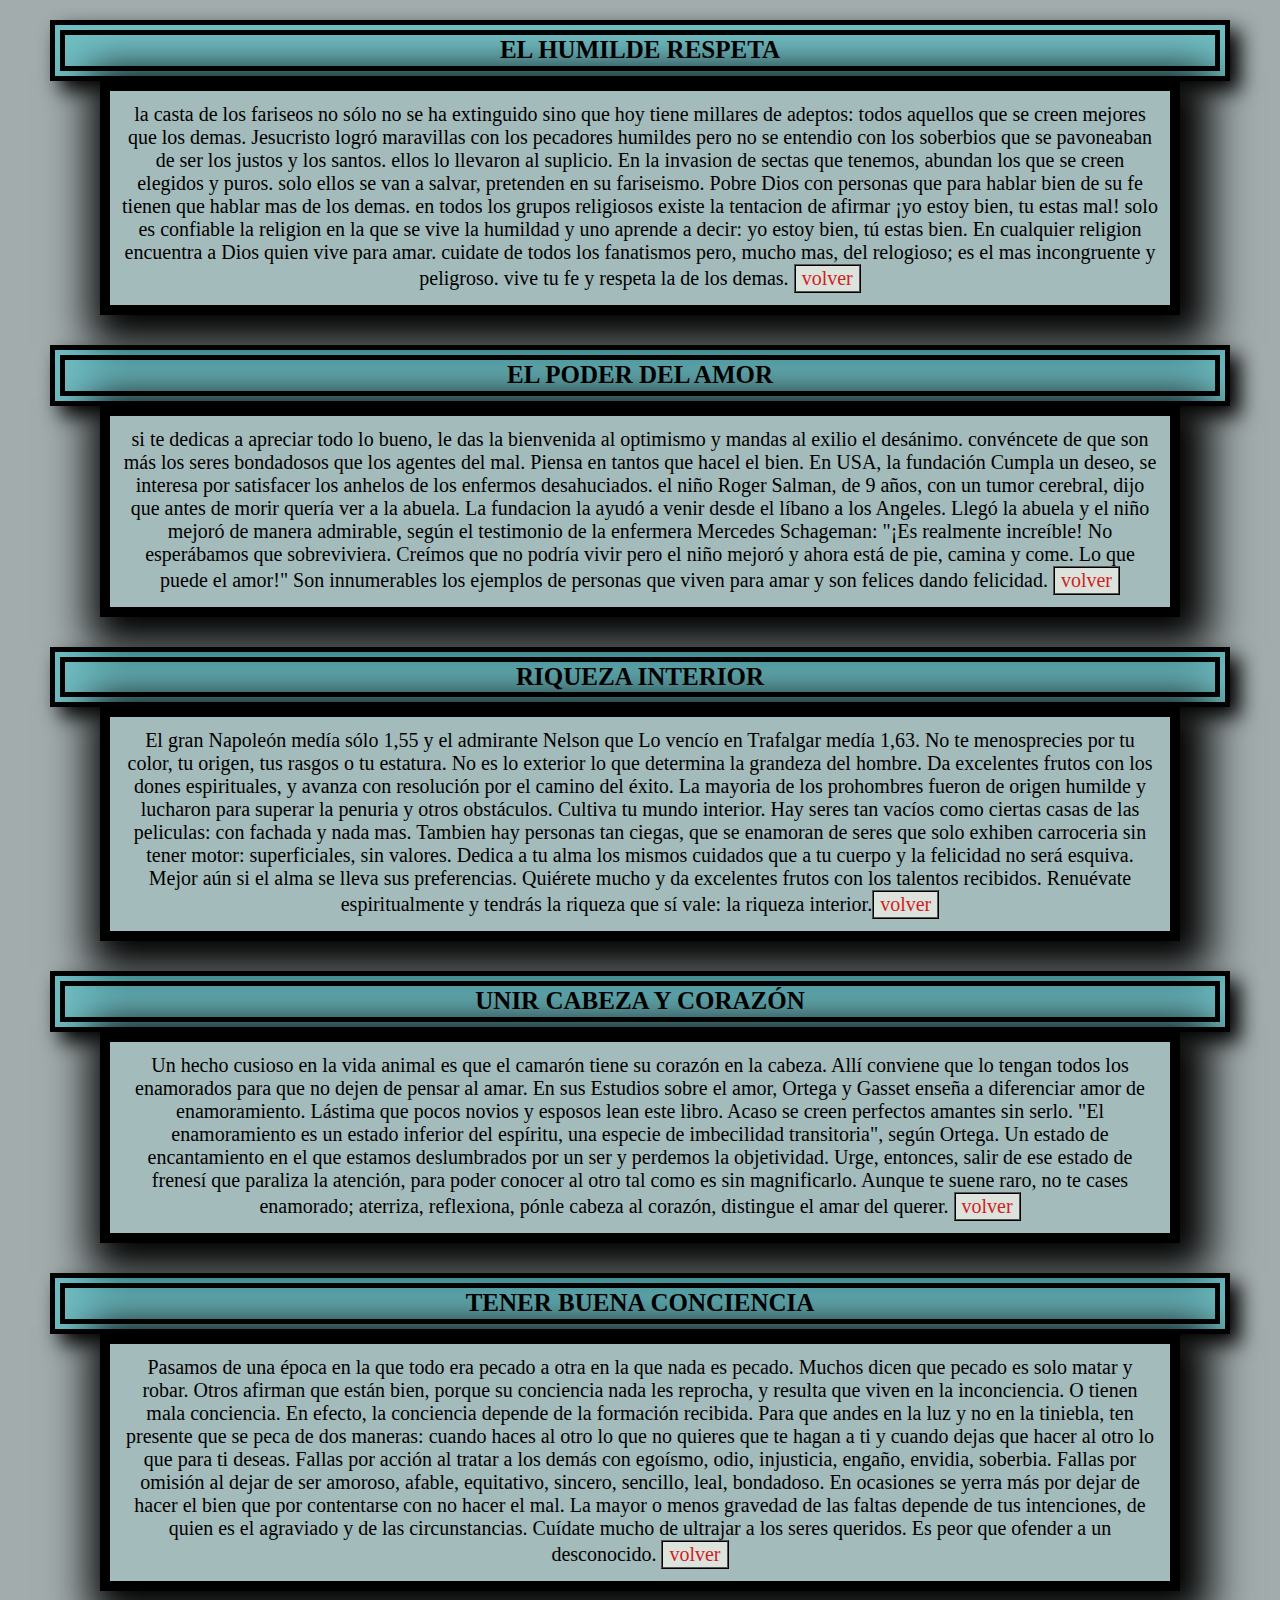
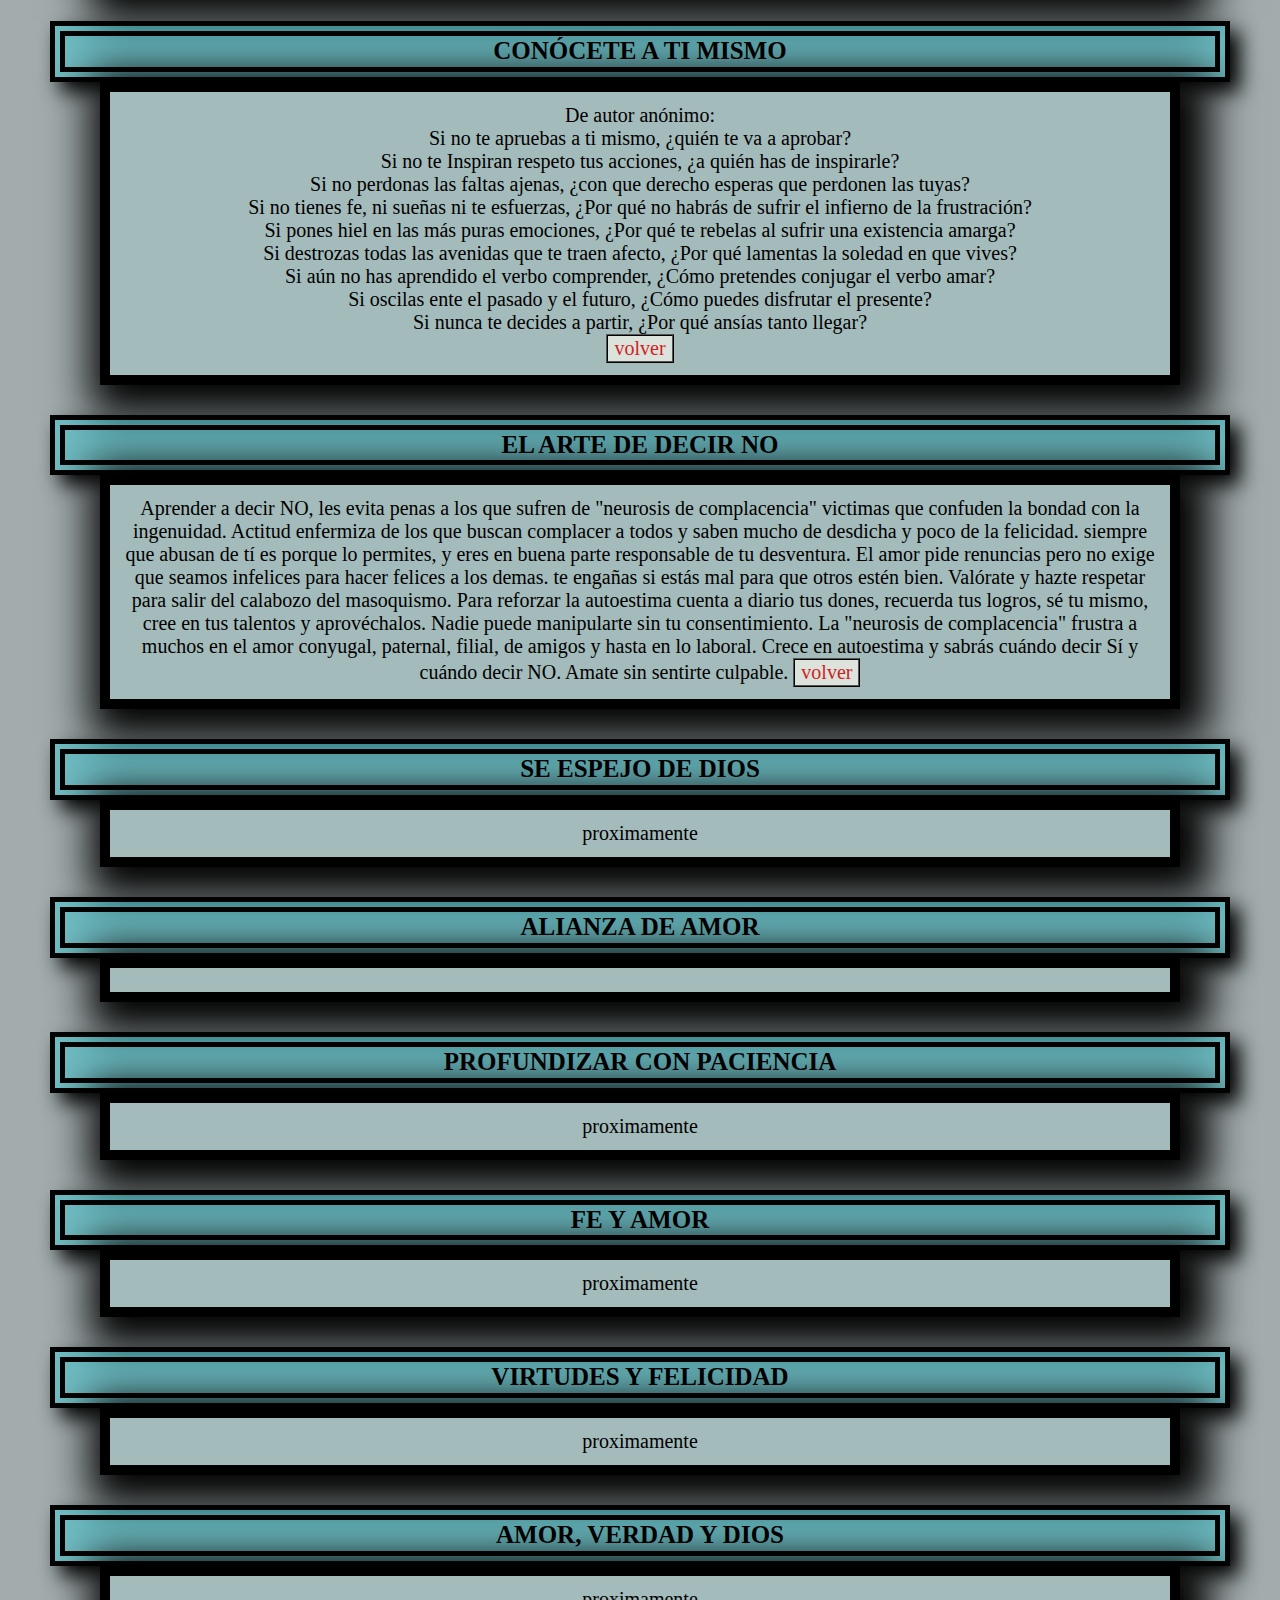
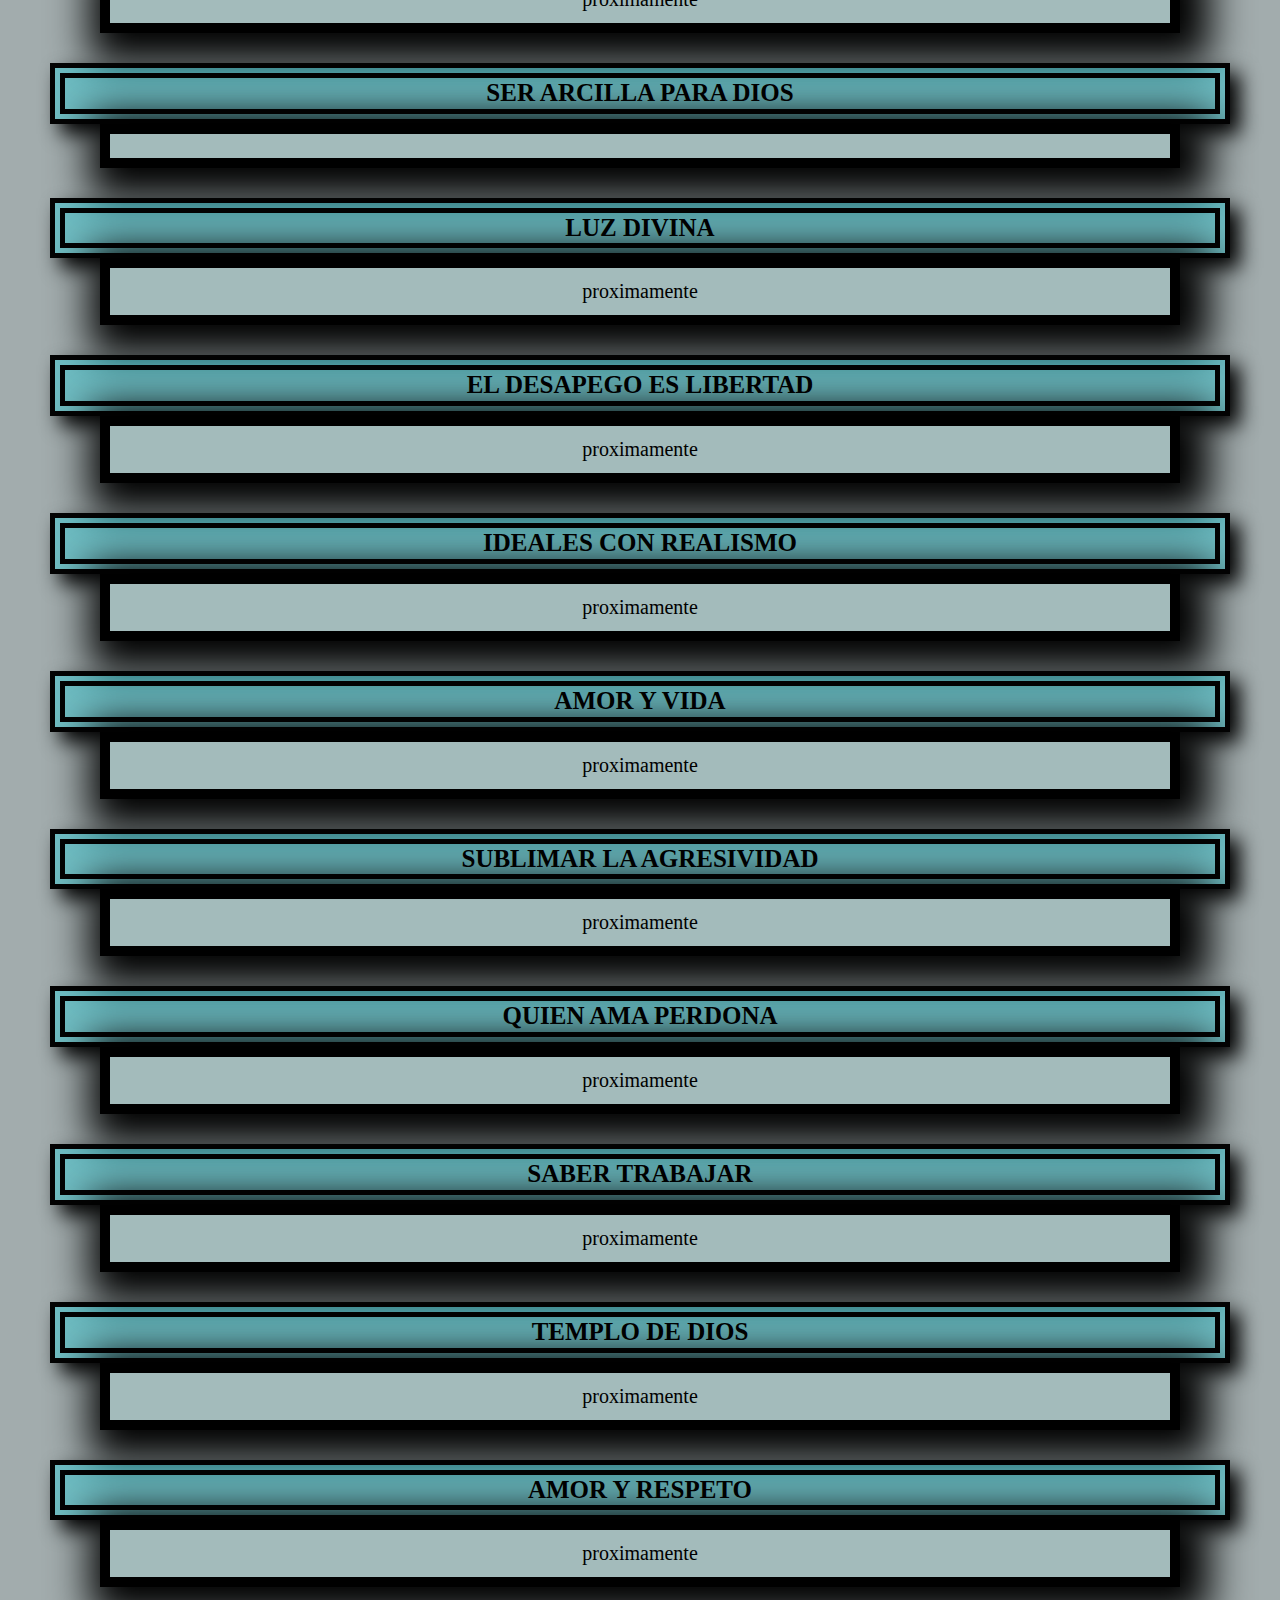
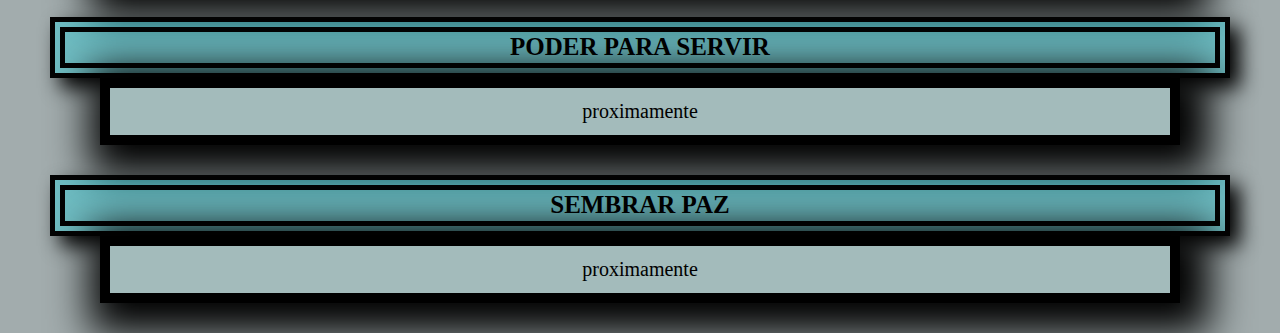
<file: paginas/pagina-2.html>
<!DOCTYPE html>
<html lang="en">
<head>
    <meta charset="UTF-8">
    <link rel="stylesheet" href="css/normalize.css">
    <link rel="stylesheet" href="css/styles.css">
    <title>REFLEXIONES PARA LA VIDA</title>
</head>
<body>
    <h3 id="el humilde respeta">EL HUMILDE RESPETA</h3>
        <P>la casta de los fariseos no sólo no se ha extinguido sino que hoy tiene millares de adeptos: todos aquellos que se creen mejores que los demas. Jesucristo logró maravillas con los pecadores humildes pero no se entendio con los soberbios que se pavoneaban de ser los justos y los santos. ellos lo llevaron al suplicio. En la invasion de sectas que tenemos, abundan los que se creen elegidos y puros. solo ellos se van a salvar, pretenden en su fariseismo. Pobre Dios con personas que para hablar bien de su fe tienen que hablar mas de los demas. en todos los grupos religiosos existe la tentacion de afirmar ¡yo estoy bien, tu estas mal! solo es confiable la religion en la que se vive la humildad y uno aprende a decir: yo estoy bien, tú estas bien. En cualquier religion encuentra a Dios quien vive para amar. cuidate de todos los fanatismos pero, mucho mas, del relogioso; es el mas incongruente y peligroso. vive tu fe y respeta la de los demas. <a href="/paginas/index.html"><button>volver</button></a>
        </P>

    <h3 id="el poder del amor">EL PODER DEL AMOR</h3>
        <p>si te dedicas a apreciar todo lo bueno, le das la bienvenida al optimismo y mandas al exilio el desánimo. convéncete de que son más los seres bondadosos que los agentes del mal. Piensa en tantos que hacel el bien. En USA, la fundación Cumpla un deseo, se interesa por satisfacer los anhelos de los enfermos desahuciados. el niño Roger Salman, de 9 años, con un tumor cerebral, dijo que antes de morir quería ver a la abuela. La fundacion la ayudó a venir desde el líbano a los Angeles. Llegó la abuela y el niño mejoró de manera admirable, según el testimonio de la enfermera Mercedes Schageman: "¡Es realmente increíble! No esperábamos que sobreviviera. Creímos que no podría vivir pero el niño mejoró y ahora está de pie, camina y come. Lo que puede el amor!" Son innumerables los ejemplos de personas que viven para amar y son felices dando felicidad.
        <a href="/paginas/index.html"><button>volver</button></a>
        </p>

    <h3 id="riqueza interior">RIQUEZA INTERIOR</h3>
        <p>El gran Napoleón medía sólo 1,55 y el admirante Nelson que Lo 
        vencío en Trafalgar medía 1,63.
        No te menosprecies por tu color, tu origen, tus rasgos o tu estatura. No es lo exterior lo que determina la grandeza del hombre.
        Da excelentes frutos con los dones espirituales, y avanza con resolución por el camino del éxito.
        La mayoria de los prohombres fueron de origen humilde y lucharon para superar la penuria y otros obstáculos.
        Cultiva tu mundo interior. Hay seres tan vacíos como ciertas casas de las peliculas: con fachada y nada mas.
        Tambien hay personas tan ciegas, que se enamoran de seres que solo exhiben carroceria sin tener motor: superficiales, sin valores.
        Dedica a tu alma los mismos cuidados que a tu cuerpo y la felicidad no será esquiva. Mejor aún si el alma se lleva sus preferencias.
        Quiérete mucho y da excelentes frutos con los talentos recibidos. Renuévate espiritualmente y tendrás la riqueza que sí vale: la riqueza interior.<a href="/paginas/index.html"><button>volver</button></a></p>
        
        <h3 id="unir cabeza y corazon">UNIR CABEZA Y CORAZÓN</h3>
        <P>Un hecho cusioso en la vida animal es que el camarón tiene su corazón en la cabeza.
        Allí conviene que lo tengan todos los enamorados para que no dejen de pensar al amar. En sus Estudios sobre el amor,
        Ortega y Gasset enseña a diferenciar amor de enamoramiento.
        Lástima que pocos novios y esposos lean este libro. Acaso se creen perfectos amantes sin serlo.
        "El enamoramiento es un estado inferior del espíritu, una especie de imbecilidad transitoria", según Ortega.
        Un estado de encantamiento en el que estamos deslumbrados por un ser y perdemos la objetividad.
        Urge, entonces, salir de ese estado de frenesí que paraliza la atención, para poder conocer al otro tal como es sin magnificarlo.
        Aunque te suene raro, no te cases enamorado; aterriza, reflexiona, pónle cabeza al corazón, distingue el amar del querer.
        <a href="/paginas/index.html"><button>volver</button></a></p>

        <H3 id="tener buena conciencia">TENER BUENA CONCIENCIA</H3>
        <P>Pasamos de una época en la que todo era pecado a otra en la que nada es pecado. Muchos dicen que pecado es solo matar y robar.
        Otros afirman que están bien, porque su conciencia nada les reprocha, y resulta que viven en la inconciencia. O tienen mala conciencia. En efecto, la conciencia depende de la formación recibida.
        Para que andes en la luz y no en la tiniebla, ten presente que se peca de dos maneras: cuando haces al otro lo que no quieres que te hagan a ti y cuando dejas que hacer al otro lo que para ti deseas.
        Fallas por acción al tratar a los demás con egoísmo, odio, injusticia, engaño, envidia, soberbia. Fallas por omisión al dejar de ser amoroso, afable, equitativo, sincero, sencillo, leal, bondadoso.
        En ocasiones se yerra más por dejar de hacer el bien que por contentarse con no hacer el mal.
        La mayor o menos gravedad de las faltas depende de tus intenciones, de quien es el agraviado y de las circunstancias.
        Cuídate mucho de ultrajar a los seres queridos. Es peor que ofender a un desconocido.
        <a href="/paginas/index.html"><button>volver</button></a></P>

        <H3 id="conocete a ti mismo">CONÓCETE A TI MISMO</H3>
        <P>De autor anónimo: <br>
        Si no te apruebas a ti mismo, ¿quién te va a aprobar?<br>
         Si no te Inspiran respeto tus acciones, ¿a quién has de inspirarle? <br>
        Si no perdonas las faltas ajenas, ¿con que derecho esperas que perdonen las tuyas?<br>
        Si no tienes fe, ni sueñas ni te esfuerzas, ¿Por qué no habrás de sufrir el infierno de la frustración?<br>
        Si pones hiel en las más puras emociones, ¿Por qué te rebelas al sufrir una existencia amarga?<br>
        Si destrozas todas las avenidas que te traen afecto, ¿Por qué lamentas la soledad en que vives?<br>
        Si aún no has aprendido el verbo comprender, ¿Cómo pretendes conjugar el verbo amar? <br>
        Si oscilas ente el pasado y el futuro, ¿Cómo puedes disfrutar el presente?<br>
        Si nunca te decides a partir, ¿Por qué ansías tanto llegar?<br>
        <a href="/paginas/index.html"><button>volver</button></a></P>

        <H3 id="el arte de decir no">EL ARTE DE DECIR NO</H3>
        <P>Aprender a decir NO, les evita penas a los que sufren de "neurosis de complacencia"
        victimas que confuden la bondad con la ingenuidad.
        Actitud enfermiza de los que buscan complacer a todos y saben mucho de desdicha y poco de la felicidad.
        siempre que abusan de tí es porque lo permites, y eres en buena parte responsable de tu desventura.
        El amor pide renuncias pero no exige que seamos infelices para hacer felices a los demas.
        te engañas si estás mal para que otros estén bien. Valórate y hazte respetar para salir del calabozo del masoquismo.
        Para reforzar la autoestima cuenta a diario tus dones, recuerda tus logros, sé tu mismo, cree en tus talentos y aprovéchalos. Nadie puede manipularte sin tu consentimiento.
        La "neurosis de complacencia" frustra a muchos en el amor conyugal, paternal, filial, de amigos y hasta en lo laboral. Crece en autoestima y sabrás cuándo decir Sí y cuándo decir NO. Amate sin sentirte culpable.
        <a href="/paginas/index.html"><button>volver</button></a>
        </P>
        

        <H3 id="se espejo de dios">SE ESPEJO DE DIOS</H3>
        <P>proximamente</P>

        <h3 id="alianza de amor">ALIANZA DE AMOR</h3>
        <p></p>

        <h3>PROFUNDIZAR CON PACIENCIA</h3>
        <p>proximamente</p>

        <h3>FE Y AMOR</h3>
        <p>proximamente</p>

        <h3>VIRTUDES Y FELICIDAD</h3>
        <p>proximamente</p>

        <h3>AMOR, VERDAD Y DIOS</h3>
        <p>proximamente</p>

        <h3>SER ARCILLA PARA DIOS</h3>
        <p></p>

        <h3>LUZ DIVINA</h3>
        <p>proximamente</p>

        <h3>EL DESAPEGO ES LIBERTAD</h3>
        <p>proximamente</p>

        <h3>IDEALES CON REALISMO</h3>
        <p>proximamente</p>

        <h3>AMOR Y VIDA</h3>
        <p>proximamente</p>

        <h3>SUBLIMAR LA AGRESIVIDAD</h3>
        <p>proximamente</p>

        <h3>QUIEN AMA PERDONA</h3>
        <p>proximamente</p>

        <h3>SABER TRABAJAR</h3>
        <p>proximamente</p>

        <h3>TEMPLO DE DIOS</h3>
        <p>proximamente</p>

        <h3>AMOR Y RESPETO</h3>
        <p>proximamente</p>

        <h3>PODER PARA SERVIR</h3>
        <p>proximamente</p>
        
        <h3>SEMBRAR PAZ</h3>
        <p>proximamente</p>


   

    
</body>
</html>
</file>
<file: paginas/css/styles.css>
*{
    box-sizing: border-box;
}

body{
    background-color: rgb(162, 172, 173);
}


h1{
    background-color: rgb(180, 180, 204);
    color: rgb(0, 0, 0);
    text-align: center;
    margin: 20px 20px 20px 20px;
    padding: 5px;
    border-style:outset;
    border-color: rgba(191, 204, 10, 0.411);
    border-width: 15px;
    box-shadow: 10px 10px 20px 20px;
    }




.listado{
    background-color: hsl(240, 29%, 76%);
    color: rgb(0, 0, 0);
    text-align: center;
    margin: 20px 50px 20px 50px;
    padding: 1px;
    border-style:outset;
    border-color: rgba(191, 204, 10, 0.411);
    border-width: 15px;
    box-shadow: 10px 10px 20px 10px;
}


.todas{
    position: relative;
    left: 20px;
    top: 20px;
    width: 350px;
    height: 500px;
    background-color:  hsl(240, 29%, 76%);
    padding: 10px 20px 10px 40px;
    margin: 20px;
    border-style: outset;
    border-color: cadetblue;
    border-width: 10px;
    overflow: auto;
    line-height:2;
    font-family:'Franklin Gothic Medium', 'Arial Narrow', Arial, sans-serif
}

.todas1{
    position: relative;
    left: 475px;
    bottom:500px;
    width: 350px;
    height: 500px;
    background-color:  hsl(240, 29%, 76%);
    padding: 10px 20px 10px 40px;
    margin: 20px;
    border-style: outset;
    border-color: cadetblue;
    border-width: 10px;
    overflow: auto;
    line-height:2;
    font-family:'Franklin Gothic Medium', 'Arial Narrow', Arial, sans-serif
}

.todas2{
    position: relative;
    left: 940px;
    bottom: 1020px;
    width: 350px;
    height: 500px;
    background-color:  hsl(240, 29%, 76%);
    padding: 10px 20px 10px 40px;
    margin: 20px;
    border-style: outset;
    border-color: cadetblue;
    border-width: 10px;
    overflow: auto;
    line-height:2;
    font-family:'Franklin Gothic Medium', 'Arial Narrow', Arial, sans-serif

}
    


button{
    color: rgb(207, 31, 31);
    background-color: rgb(220, 226, 220);
    border-style: ridge;
}






    
   



























h3{
    background-color: rgba(2, 231, 247, 0.315);
    color: rgb(0, 0, 0);
    text-align: center;
    margin: 20px 50px 20px 50px;
    padding: 1px;
    border-style:double;
    border-color: rgb(3, 3, 3);
    border-width: 15px;
    font-size: 25px;
    box-shadow: 10px 10px 20px;
}
p{
    background-color: rgb(163, 187, 187);
    color: rgb(0, 0, 0);
    text-align: center;
    margin: -20px 100px 30px 100px;
    padding: 12px;
    border-style: solid;
    border-width: 1ch;
    font-family: Georgia, 'Times New Roman', Times, serif;
    font-size: 20PX;
    box-shadow: 10px 10px 40px 20px;
}
</file>
